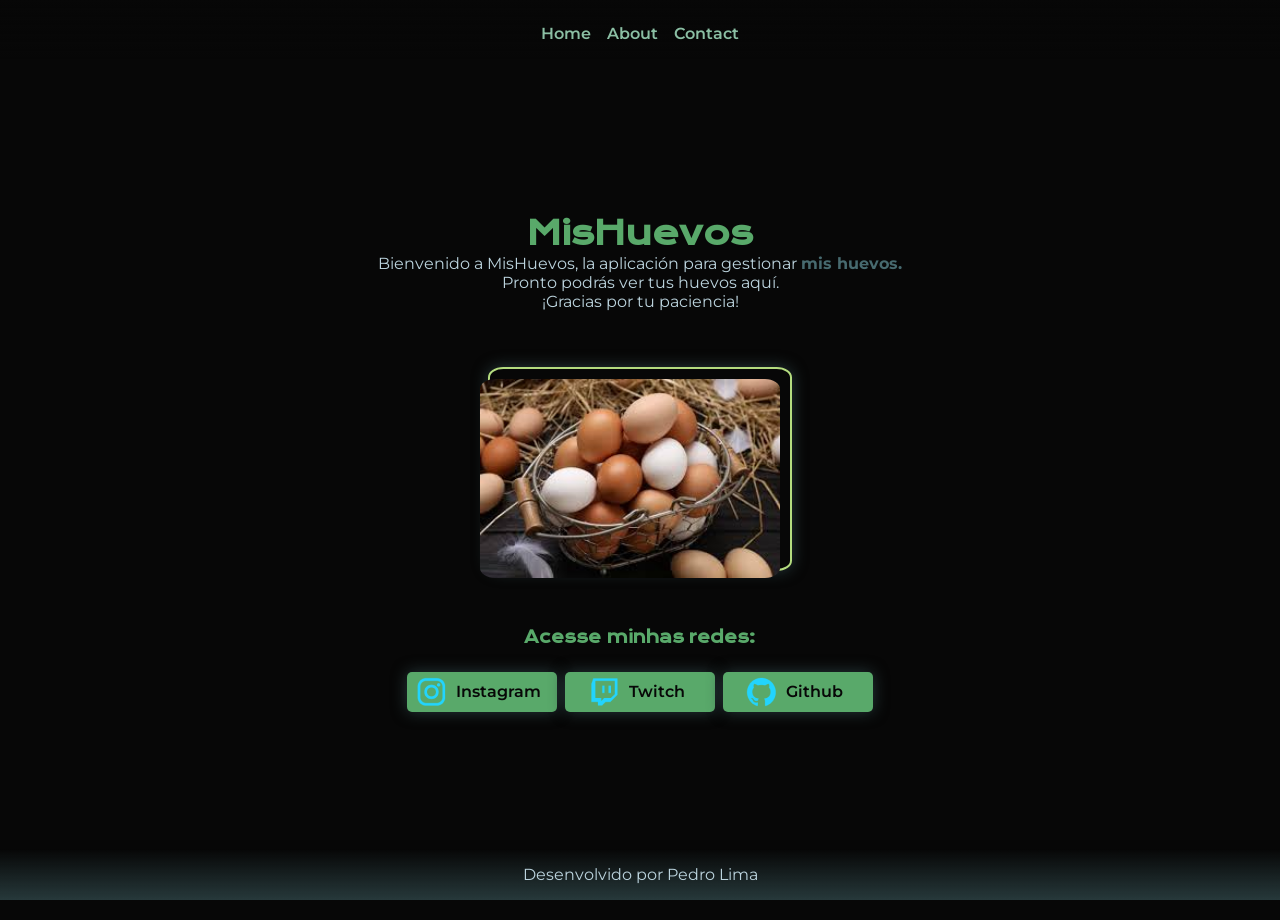
<file: index.html>
<!DOCTYPE html>
<lang="pt-br">

<html> 
<head>
    <meta charset="UTF-8">
    <meta http-equiv="X-UA-Compatible" content="IE=edge">
    <meta name="viewport" content="width=device-width, initial-scale=1.0">
    <title>MisHuevos</title>
    <link rel="stylesheet" href="styles/reset.css">
    <link rel="stylesheet" href="styles/style.css">

</head>

<body class="UHD">

    <header class="cabecalho">
        <nav class="cabecalho_menu">
            <ul class="cabecalho_menu_lista">
                <li class="cabecalho_menu_item"><a class="cabecalho_menu_link" href="index.html">Home</a></li>
                <li class="cabecalho_menu_item"><a class="cabecalho_menu_link" href="about.html">About</a></li>
                <li class="cabecalho_menu_item"><a class="cabecalho_menu_link" href="contact.html">Contact</a></li>
            </ul>
        </nav>

    </header>

    <main class="apresentacao">
        <section class="apresentacao_texto">
                <h1 class="apresentacao_titulo">MisHuevos</h1>
                <p>Bienvenido a MisHuevos, la aplicación para gestionar <strong class="huevos">mis huevos.</strong></p>
                <p>Pronto podrás ver tus huevos aquí.</p>
                <p>¡Gracias por tu paciencia!</p>
            <div class="apresentacao_imagens">
                <img class="apresentacao_imagens_img1" src="assets/MisHuevos.jpg" alt="MisHuevos Logo" style="width: 300px; height: auto;">
            </div>
                <h2 class="apresentacao_links_titulo">Acesse minhas redes:</h2>
            <div class="apresentacao_links">
                <a class="apresentacao_links_link" href="https://www.youtube.com/watch?v=dQw4w9WgXcQ&list=RDdQw4w9WgXcQ&start_radio=1&pp=ygUXbmV2ZXIgZ29ubmEgZ2l2ZSB5b3UgdXCgBwE%3D">
                    <img class="apresentacao_links_icones" src="assets/instagram.png">Instagram
                </a>
                <a class="apresentacao_links_link" href="https://www.youtube.com/watch?v=iHBVr_Puz5E&pp=ygUYbyB0YW1hbmhvIGRhIG1pbmhhIHBpenph">
                    <img class="apresentacao_links_icones" src="assets/twitch.png">Twitch</a>
                <a class="apresentacao_links_link" href="https://www.youtube.com/watch?v=kmcTEZTrsNg">
                    <img class="apresentacao_links_icones" src="assets/github.png">Github</a>
            </div> 
        </section>
    </main>

    <footer class="rodape">
        <p class="rodape_texto">Desenvolvido por Pedro Lima</p>

    </footer>














</html>
</file>
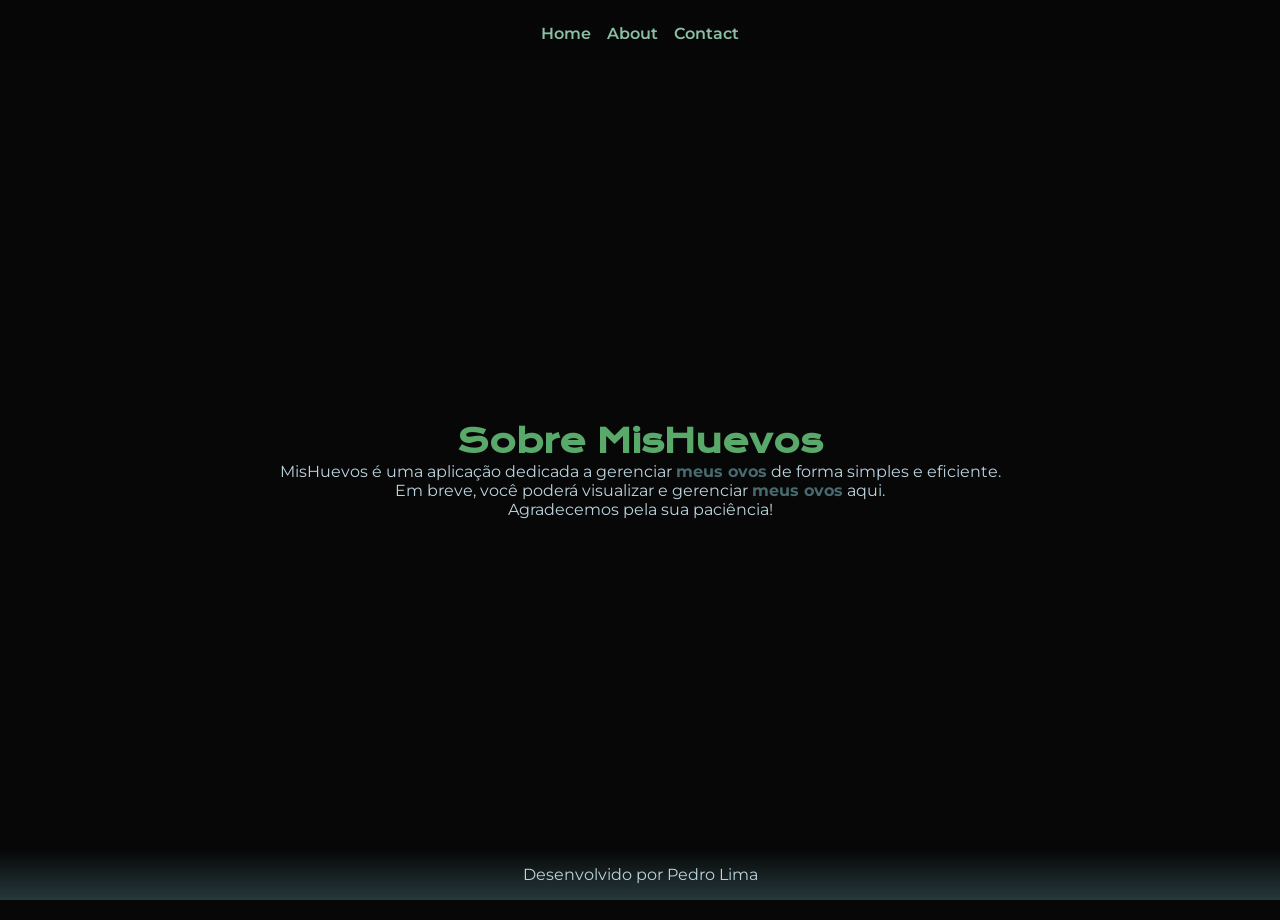
<file: about.html>
<!DOCTYPE html>
<html lang="pt-br">
<head>
    <meta charset="UTF-8">
    <meta http-equiv="X-UA-Compatible" content="IE=edge">
    <meta name="viewport" content="width=device-width, initial-scale=1.0">
    <title>MisHuevos - Sobre</title>
    <link rel="stylesheet" href="styles/reset.css">
    <link rel="stylesheet" href="styles/style.css">
</head>
<body>
    <header class="cabecalho">
        <nav class="cabecalho_menu">
            <ul class="cabecalho_menu_lista">
                <li class="cabecalho_menu_item"><a class="cabecalho_menu_link" href="index.html">Home</a></li>
                <li class="cabecalho_menu_item"><a class="cabecalho_menu_link" href="about.html">About</a></li>
                <li class="cabecalho_menu_item"><a class="cabecalho_menu_link" href="contact.html">Contact</a></li>
            </ul>
        </nav>
    </header>

    <main class="apresentacao">
        <section class="apresentacao_texto">
            <h1 class="apresentacao_titulo">Sobre MisHuevos</h1>
            <p>MisHuevos é uma aplicação dedicada a gerenciar <strong class="huevos">meus ovos</strong> de forma simples e eficiente.</p>
            <p>Em breve, você poderá visualizar e gerenciar <strong class="huevos">meus ovos</strong> aqui.</p>
            <p>Agradecemos pela sua paciência!</p>
        </section>
    </main>

    <footer class="rodape">
        <p class="rodape_texto">Desenvolvido por Pedro Lima</p>
    </footer>
</body>
</html>
</file>
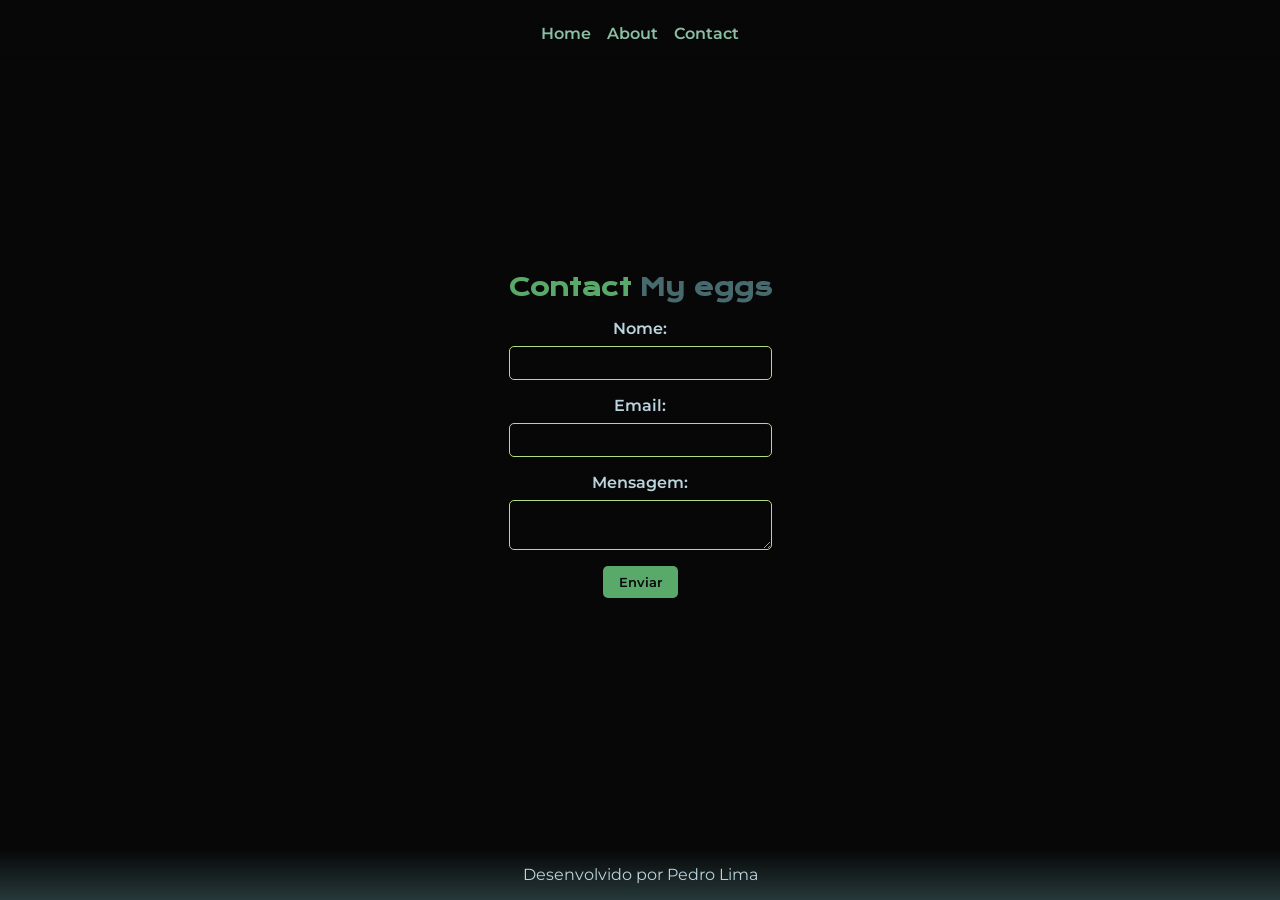
<file: contact.html>
<!DOCTYPE html>
<html lang="pt-br">
<head>
    <meta charset="UTF-8">
    <meta http-equiv="X-UA-Compatible" content="IE=edge">
    <meta name="viewport" content="width=device-width, initial-scale=1.0">
    <title>MisHuevos - Sobre</title>
    <link rel="stylesheet" href="styles/style.css">
    <link rel="stylesheet" href="styles/reset.css">
</head>
<body>
    <header class="cabecalho">
        <nav class="cabecalho_menu">
            <ul class="cabecalho_menu_lista">
                <li class="cabecalho_menu_item"><a class="cabecalho_menu_link" href="index.html">Home</a></li>
                <li class="cabecalho_menu_item"><a class="cabecalho_menu_link" href="about.html">About</a></li>
                <li class="cabecalho_menu_item"><a class="cabecalho_menu_link" href="contact.html">Contact</a></li>
            </ul>
        </nav>
    </header>

    <main class="formulario">
        <section>
            <h1 class="formulario_titulo">Contact <strong class="huevos">My eggs</strong></h1>
            <form class="formulario_form" action="https://formspree.io/f/xjvjlzqk" method="POST">
                <label for="nome" class="formulario_label">Nome:</label>
                <input type="text" id="nome" name="nome" class="formulario_input" required>

                <label for="email" class="formulario_label">Email:</label>
                <input type="email" id="email" name="_replyto" class="formulario_input" required>
                <label for="mensagem" class="formulario_label">Mensagem:</label>
                <textarea id="mensagem" name="mensagem" class="formulario_textarea" required></textarea>
                <button type="submit" class="formulario_botao">Enviar</button>
            </form>

        </section>
    </main>

    <footer class="rodape">
        <p class="rodape_texto">Desenvolvido por Pedro Lima</p>
    </footer>
</body>
</html>
</file>
<file: styles/style.css>
@import url('https://fonts.googleapis.com/css2?family=Krona+One&display=swap');
@import url('https://fonts.googleapis.com/css2?family=Krona+One&family=Montserrat:ital,wght@0,100..900;1,100..900&display=swap');

:root {
    --cor-fundo: #070707;
    --cor-texto: #BCD4DE;
    --cor-destaque: #59A96A;
    --cor-link: #1E90FF;
    --cor-botao: #8BBFA4;
    --cor-botao-hover: #B4DC7F;
    --cor-rodape: #27393B;
    --cor-huevos: #476A6F;
    --cor-huevos-hover: #e20799;
    --fonte-primaria: 'Krona One', sans-serif;
    --fonte-secundaria: 'Montserrat', sans-serif;
    --font-size: 16px;
    --font-size-mobile: 14px;
}




.cabecalho {
    background: linear-gradient(to bottom, var(--cor-fundo), transparent);
    padding: 1rem;
    text-align: center;
    font-family: var(--fonte-primaria);
    position: fixed;
    top: 0;                
    left: 0;
    width: 100%;           
    z-index: 1000; 
}

.cabecalho_menu {
    display: flex;
    align-items: center;
    justify-content: center;
    gap: 1rem;
    margin-top: 0.5rem;
}

.cabecalho_menu_lista {
    display: flex;
    flex-direction: row;
    justify-content: center;
    align-items: center;
    gap: 1rem;
    list-style: none;
    padding: 0;
    margin: 0;
    user-select: none;
}

.cabecalho_menu_lista li {
    font-family: 'Montserrat', sans-serif;
    font-weight: 600;
}

.cabecalho_menu_link {
    color: var(--cor-botao);
    transition: 0.6s;
}

.cabecalho_menu_link:hover {
    color: var(--cor-botao-hover);
}

body {
    overflow: hidden;
    margin-top: 1.25rem;
    background-color: var(--cor-fundo);
    color: var(--cor-texto);
    box-sizing: border-box;
    font-size: var(--font-size);
}

.huevos {
    color: var(--cor-huevos);
    transition: color 0.6s;
}

.huevos:hover {
    color: var(--cor-huevos-hover);
}

.apresentacao_titulo {
    font-family: var(--fonte-primaria);
    font-size: 2em;
    font-weight: bold;
    color: var(--cor-destaque);
}

.apresentacao {
    display: flex;
    align-items: center;
    justify-content: center;
    flex-wrap: wrap;
    padding-top: 6rem;
    padding-bottom: 6rem;
    min-height: 100vh; 
    box-sizing: border-box;
    flex-wrap: wrap;
}

.apresentacao_texto {
    text-align: center;
    font-family: var(--fonte-secundaria);
    display: flex;
    flex-direction: column;
    justify-content: center;
    align-items: center;
    padding: 2rem;
    width: 100%;
}

.apresentacao_links {
    display: flex;
    justify-content: center;
    align-items: center;
    gap: 0.5rem;
    padding: 1rem;
    user-select: none;
}

.apresentacao_links_titulo{
    display: flex;
    font-family: var(--fonte-primaria);
    font-size: 1em;
    font-weight: bold;
    color: var(--cor-destaque);
    margin-bottom: 0.5rem;
}

.apresentacao_links_link {
    font-family: var(--fonte-secundaria);
    font-weight: 600;
    color: var(--cor-fundo);
    background-color: var(--cor-destaque);
    padding: 0.5rem 1rem;
    border-radius: 0.313rem;
    transition: background-color 0.3s ease;
    box-shadow: var(--cor-rodape) 0rem 0rem 0.938rem;
    text-decoration: none; 
    width: 150px;
    height: 40px;
    display: flex;
    align-items: center;
    justify-content: center;
    box-sizing: border-box;
    transition: 0.6s;
}

.apresentacao_links_link:hover {
    background-color: var(--cor-botao-hover);
}

.apresentacao_links_icones {
    display: flex;
    align-items: center;
    justify-content: center;
    margin-right: 0.5rem;
    margin-left: -0.5rem;
}

.apresentacao_imagens {
    position: relative;
    display: flex;
    justify-content: center;
    align-items: center;
    flex-wrap: wrap;
    border-radius: 5%;
    border: var(--cor-botao-hover) 2px solid;
    width: 19rem;
    height: 12.75rem;
    margin-top: 3.5rem;
    margin-bottom: 3.5rem;
    user-select: none;
    box-shadow: var(--cor-rodape) 0rem 0rem 0.938rem;
}

.apresentacao_imagens_img1 {
    position:absolute;
    top: 0.625rem;
    right: 0.625rem;
    border-radius: 5%;
}

a {
    color: var(--cor-link);
    text-decoration: none;
}

.rodape {
    position:fixed;
    bottom: 0;
    width: 100%;
    color: var(--cor-texto);
    text-align: center;
    padding: 1rem;
    font-family: var(--fonte-secundaria);
    background: linear-gradient(to bottom, transparent, var(--cor-rodape));
}

.rodape a {
    color: var(--cor-link);
    text-decoration: none;
}

.formulario {
    margin-top: 15rem;
    display: flex;
    flex-direction: column;
    align-items: center;
    justify-content: center;
    padding: 2rem;
}

.formulario input, .formulario textarea {
    width: 100%;
    max-width: 400px;
    padding: 0.5rem;
    margin-bottom: 1rem;
    border: 1px solid var(--cor-botao-hover);
    border-radius: 0.313rem;
    font-family: var(--fonte-secundaria);
    background-color: var(--cor-fundo);
    color: var(--cor-texto);
    box-sizing: border-box;
    transition: 0.6s ease;
}

.formulario input:focus, .formulario textarea:focus {
    outline: none;
    border-color: var(--cor-destaque);
}

.formulario_titulo {
    text-align: center;
    font-family: var(--fonte-primaria);
    font-size: 1.5em;
    color: var(--cor-destaque);
    margin-bottom: 1rem;
}

.formulario_form {
    display: flex;
    flex-direction: column;
    align-items: center;
    justify-content: center;
}

.formulario_label {
    font-family: var(--fonte-secundaria);
    font-weight: 600;
    color: var(--cor-texto);
    margin-bottom: 0.5rem;
}

.formulario_botao {
    background-color: var(--cor-destaque);
    color: #070707;
    padding: 0.5rem 1rem;
    border: none;
    border-radius: 0.313rem;
    cursor: pointer;
    font-family: var(--fonte-secundaria);
    font-weight: 600;
    transition: background-color 0.3s ease;
}

.formulario_botao:hover {
    background-color: var(--cor-botao-hover);
}

@media (max-width: 600px) {
  .apresentacao_links {
    flex-direction: column;
    gap: 1rem;
  }

  .apresentacao_links_link {
    width: 100%;
    max-width: 300px;
    
  }

  .apresentacao_links_icones {
    margin: 0;
  }

  .apresentacao_imagens {
    width: 70%;
    max-height: 7.3rem;
    max-width: 217.69px;
  }

  .apresentacao_imagens_img1 {
    max-width: 100%;
    max-height: 7.3rem;
  }
}
</file>
